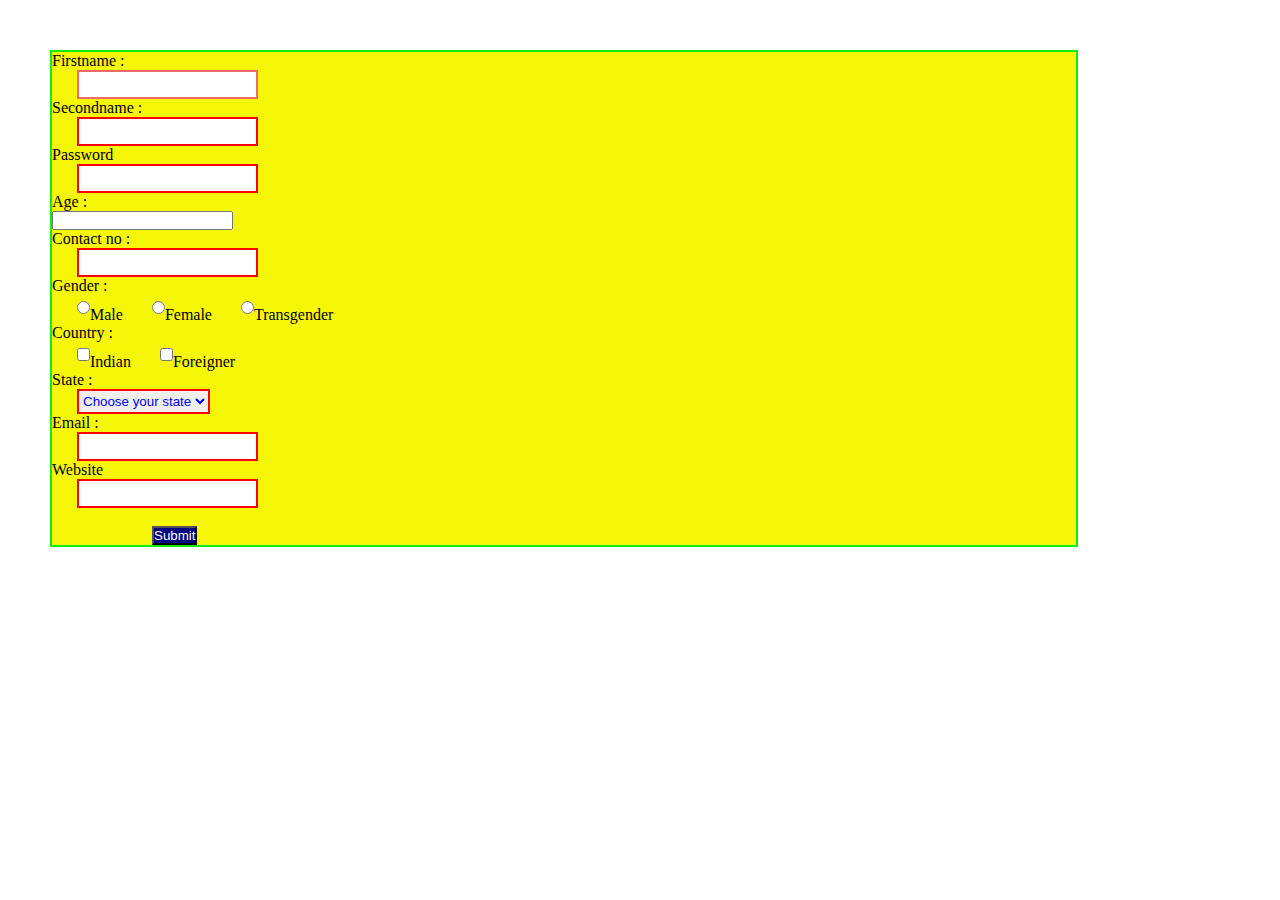
<file: form.html>
<!DOCTYPE html>
<html lang="en">
<head>
    <meta charset="UTF-8">
    <meta name="viewport" content="width=device-width, initial-scale=1.0">
    <title>Form basics</title>
    <link rel="stylesheet" type="text/css" href="style.css">
</head>
<body>
    <form style="background-color: rgb(246, 246, 8);border: 2px solid rgb(16, 237, 16);width: 80%;margin-top: 50px;margin-left: 50px;">
        <label style="display: block;"> Firstname :</label>      
        <input type="text" required style="margin-left: 25px;height: 25px;border: 2px solid rgb(240, 104, 104);color: blue;"> <br> 
        <label style="display: block;">Secondname :</label>
        <input type="text" required style="margin-left: 25px;height: 25px;border: 2px solid red;color: blue;"><br>


        <label style="display: block;">Password </label>
         <input type="password" pattern="" style="margin-left: 25px;height: 25px;border: 2px solid red;color: blue;"><br>


        <label style="display: block;">Age :</label>
        <input type="number" required><br style="margin-left: 25px;height: 25px;border: 2px solid red;color: blue;">
        <label style="display: block;">Contact no :</label>
        <input type="number" style="margin-left: 25px;height: 25px;border: 2px solid red;color: blue;"><br>
        <label style="display: block;" >Gender :</label>
        <input type="radio" style="margin-left: 25px;height: 25px;border: 2px solid red;color: blue;">Male
        <input type="radio" style="margin-left: 25px;height: 25px;border: 2px solid red;color: blue;">Female
        <input type="radio" style="margin-left: 25px;height: 25px;border: 2px solid red;color: blue;">Transgender<br>
        <label style="display: block;">Country :</label>
        <input type="checkbox" style="margin-left: 25px;height: 25px;border: 2px solid red;color: blue;">Indian
        <input type="checkbox" style="margin-left: 25px;height: 25px;border: 2px solid red;color: blue;">Foreigner<br>
         <label style="display: block;">State :</label>
         <select style="margin-left: 25px;height: 25px;border: 2px solid red;color: blue;">
         <option>Choose your state</option>
         <option>Tamilnadu</option>
         <option>Kerala</option>
         <option>Odisha</option>
         <option>Karnataka</option>
         <option>Srilanka</option>

         </select><br>
         <label style="display: block;">Email :</label>
         <input type="email" style="margin-left: 25px;height: 25px;border: 2px solid red ;columns: blue;"><br>
         <label style="display: block;">Website</label>
         <input type="url" required style="margin-left: 25px;height: 25px;border: 2px solid red;color: blue;"><br><br>
         <button style="background-color: navy;color: white;margin-left: 100px;">Submit</button>
    </form>
</body>
</html>
</file>
<file: style.css>
*
{
    margin: 0;
    padding: 0;
}
.showcase
{
    display: flex;
    align-items: center;
    justify-content: center;
    height: 100vh;
    color: white;
}
.video-container
{
    position: absolute;
    height: 100%;
    width:100% ;
}
.video-container video
{
    position: absolute;
    top: 50%;
    left: 50%;
    transform: translate(-50%,-50%);
}
.content{
    z-index: 1;
    
}
.content h1{
    font-size: 60px;
}
.content a{
    color: orangered;
    font-size: 20px;
    font-weight: bold;
}
.mid-sec
{
    background-color: rgb(172, 242, 31);
    margin-top: 70px;
}
.mid-sec h1{
    color: red;
    text-decoration: underline;
    margin-bottom: 20px;
}
.mid-sec p{
    margin-left: 20px;
}
/*:pseudo class::pseudo element*/
.mid-sec p::first-letter
{
    color: green;
    font-size: 50px;
    font-style: italic;
}
.last-sec
{
    background-color: rgb(167, 239, 22);
}
.last-sec h1{
    color: red;
    text-decoration: underline;
}
.last-sec p{
    margin-left: 20px;
}
/*:pseudo class::pseudo element*/
.last-sec p::first-letter
{
    color: green;
    font-size: 50px;
    font-style: italic;
}
.foot
{
    margin-left: 600px;
}
.content
{
    align-items: center;
    margin-left: 50px;
}
</file>
